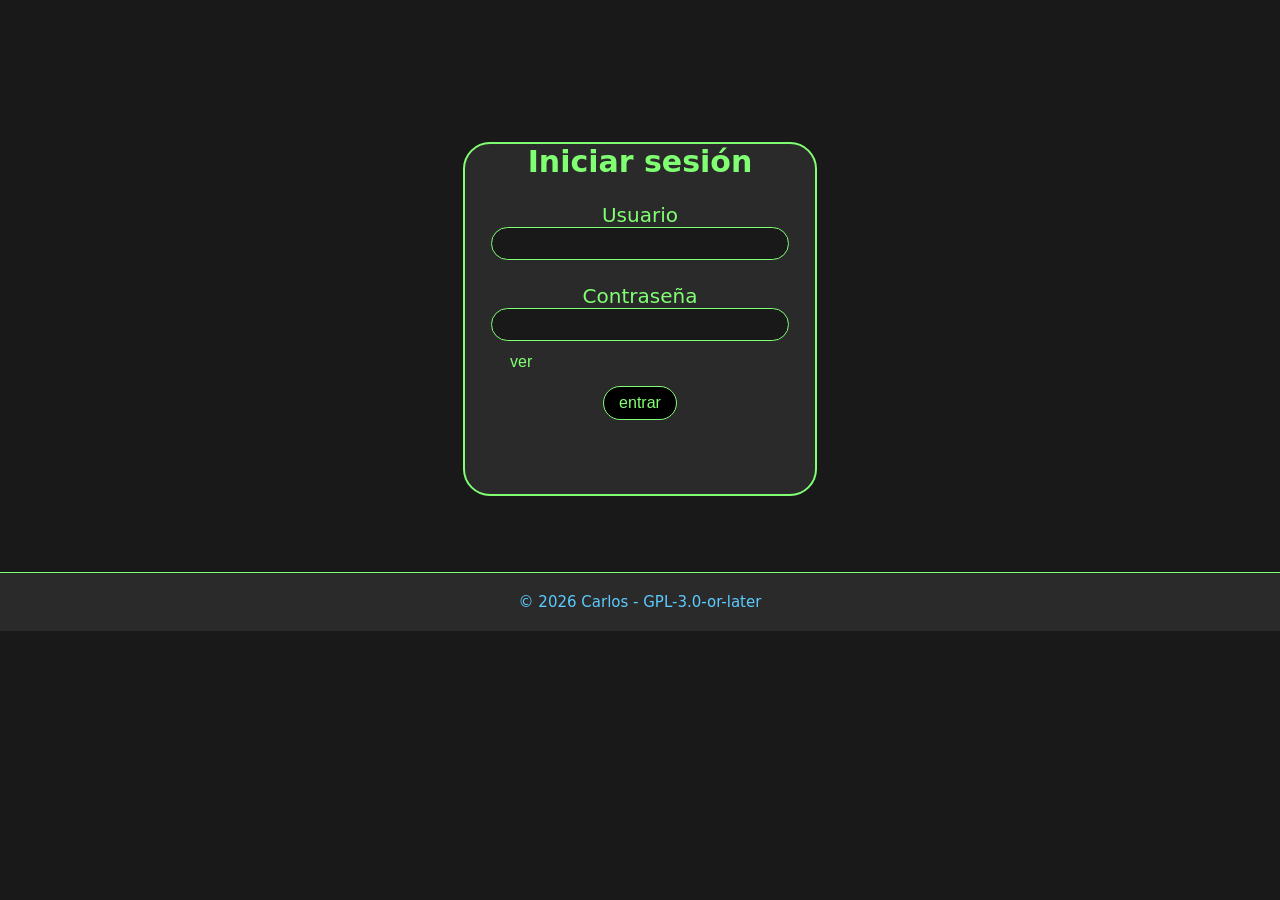
<file: login/index.html>
<!DOCTYPE html>
<html lang="en">
<head>
  <meta http-equiv="content-type" content="text/html"; charset="utf-8"/> 
    <title>🔒 Login</title>
     <!-- <link rel="icon" href="/imagen.png" type="image/png">-->
    <link rel="stylesheet" href="estilo.css">
</head>   
<body>
  <p id="mensaje"></p>
  <br> 
  <br>
    <div class="login">
    <h2>Iniciar sesión</h2>
  <br>
  <form id="form" action="/Login" method="POST">
    <label for="usuario">Usuario</label>
    <br>
    <input type="text" id="usuario" name="usuario"> 
   <br>
   <br>
    <label for="password">Contraseña</label> 
    <br>
    <div class="contraseña">
    <input type="password" id="password" name="password">
    <br>
    <button type="button" id="ver">ver</button>
    </div>
    <br> <br>
    <button type="submit">entrar</button>
    </form>
    </div>
    <br>
    <br>
    <br>
     <footer>
    <p>&copy; 2026 Carlos - GPL-3.0-or-later</p>
  </footer>
  <script src="script.js"> </script>
</body>
</html>
</file>
<file: login/estilo.css>
* 
{
  margin: 0;
  padding: 0;
  box-sizing: border-box;
}

.login
{
  background-color: #2a2a2a;  
  outline: 2px solid #81ff73;
  border-radius: 25px;
  margin:2rem auto;
  width: 350px;
  height: 350px;
}

body
{
  font-size: 20px;  
  font-family: system-ui;
  color: #81ff73;
  background-color: #191919;
  text-align: center;
  margin-top: 4rem;
}

.contraseña
{
  position: relative;
  justify-content: center;
  display: flex;  
}

.contraseña button
{
  position: absolute; top: 90px;
  color: #81ff73;
  border: none;
  background-color: #2a2a2a;
  left: 40px;
  cursor: pointer;
  padding: 5px 5px;
  
}

button
{
  cursor: pointer;
  background-color: #000000;
  color: #81ff73;
  border-radius: 25px;
  border-color: #000000;
  padding: 7px 15px;
  font-size: 16px;
  border: 1px solid #81ff73;
  margin-top: -50px;
}

input
{
  width: 85%;  
  color:#ffffff;
  background-color: #191919;  
  border-radius: 25px;
  padding: 8px 20px;
  border: 1px solid #81ff73;
  box-sizing: border-box;
}

footer
{ 
  color: hsl(199, 100%, 68%);
  font-size: 15px;
  margin-top: -1.6rem;
  padding: 20px;
  border-top: 1px solid #81ff73;
  background-color: #2a2a2a;
}
</file>
